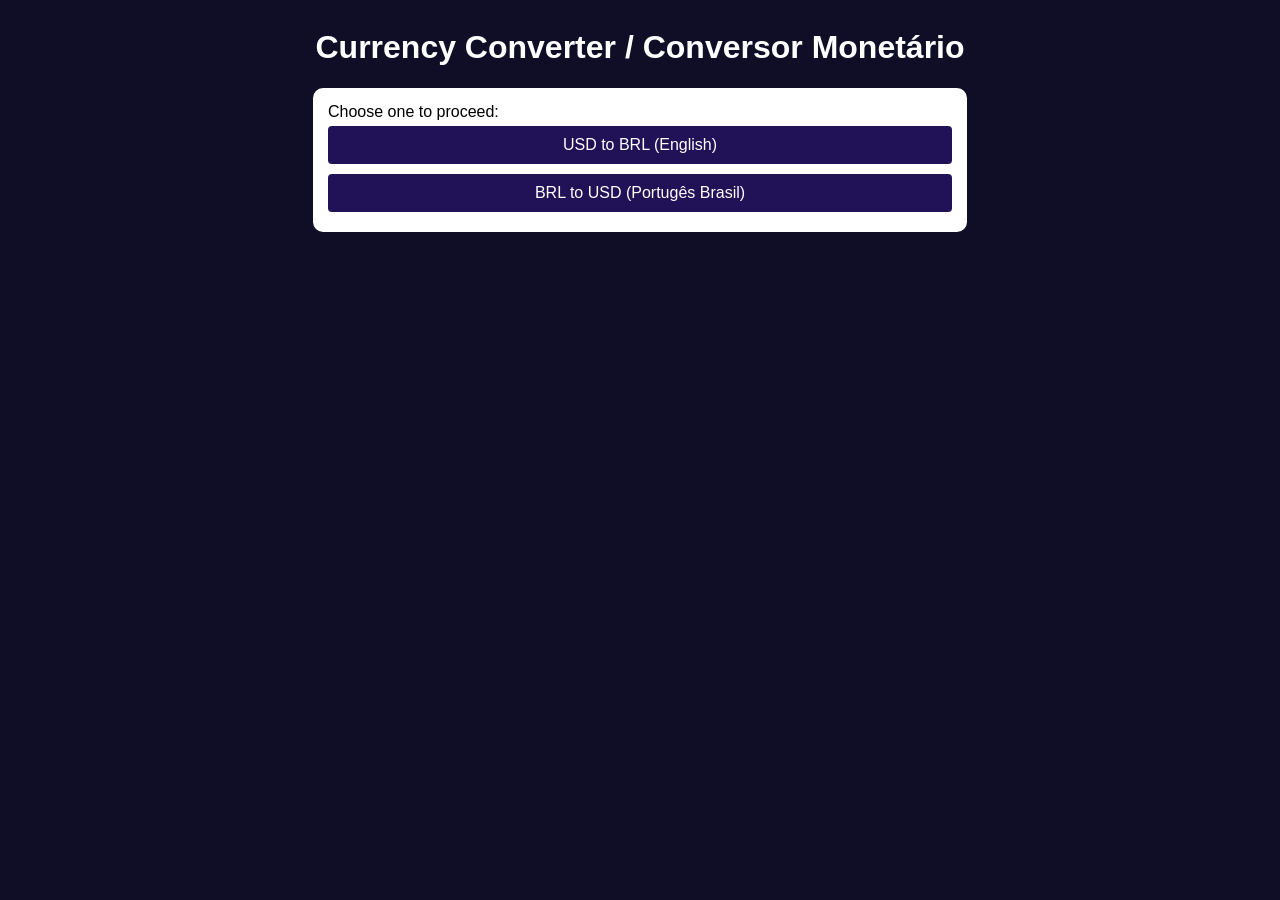
<file: index.html>
<!DOCTYPE html>
<html lang="pt-br">
<head>
    <meta charset="UTF-8">
    <meta name="viewport" content="width=device-width, initial-scale=1.0">
    <title>Currency Converter / Conversor Monetário</title>
    <link rel="stylesheet" href="style.css">
</head>
<body>
    <header>
        <h1><strong>Currency Converter / Conversor Monetário</strong></h1>
    </header>
    <section>
        Choose one to proceed:
    <button onclick="window.location.href='dol.html'">USD to BRL (English)</button>
    <button onclick="window.location.href='real.html'">BRL to USD (Portugês Brasil)</button>
    </section>
</body>
</html>
</file>
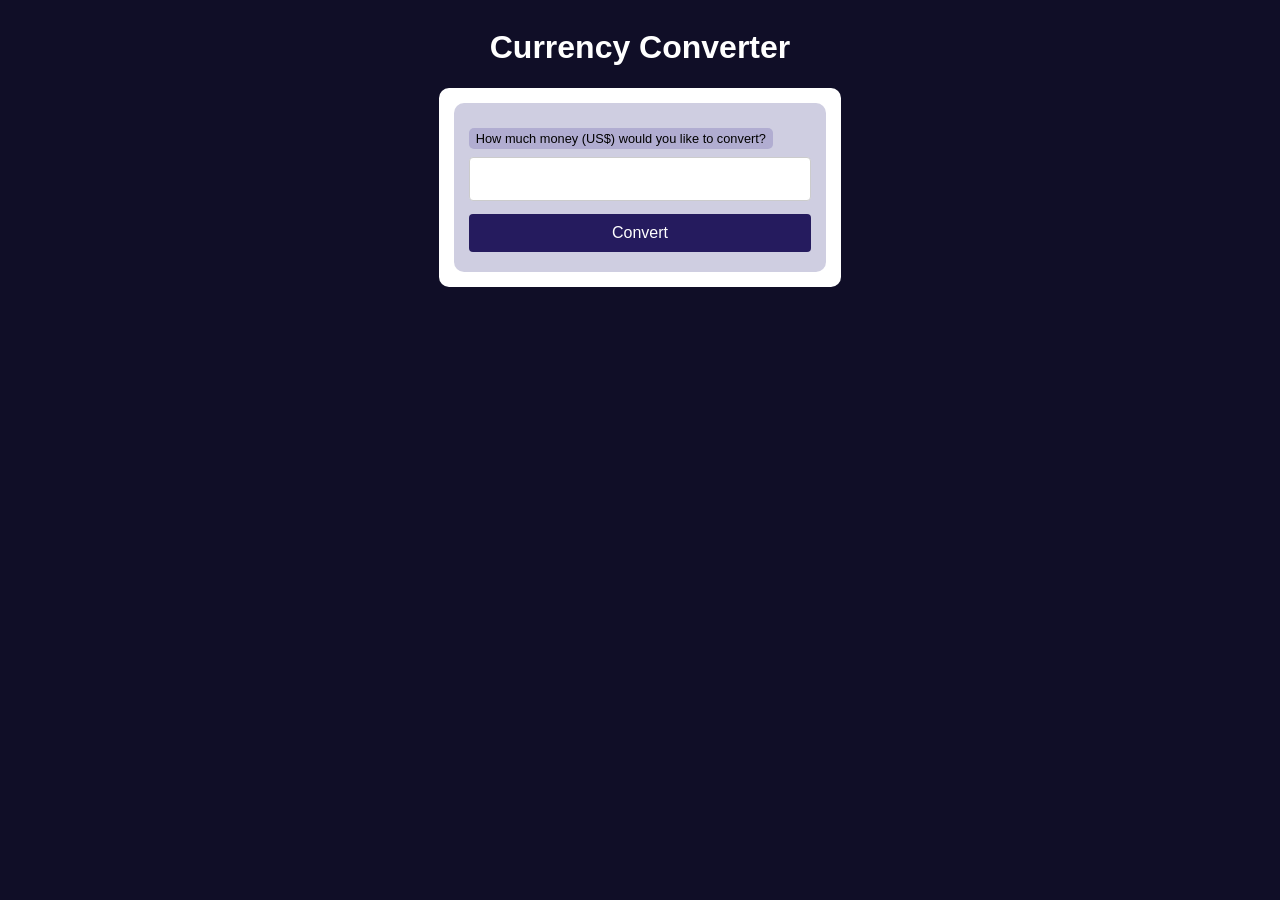
<file: dol.html>
<!DOCTYPE html>
<html lang="pt-br">
<head>
    <meta charset="UTF-8">
    <meta name="viewport" content="width=device-width, initial-scale=1.0">
    <title>Conversor de Moedas</title>
    <link rel="stylesheet" href="style.css">
</head>
<body>
    <header>
        <h1><strong>Currency Converter</strong></h1>
    </header>
    <section><form action="conv.php" method="get">
        <label for="money">How much money (US$) would you like to convert?</label>
        <input type="number" name="money" id="money_id" step="any">
        <input type="submit" value="Convert">
    </form>
</section>
</body>
</html>
</file>
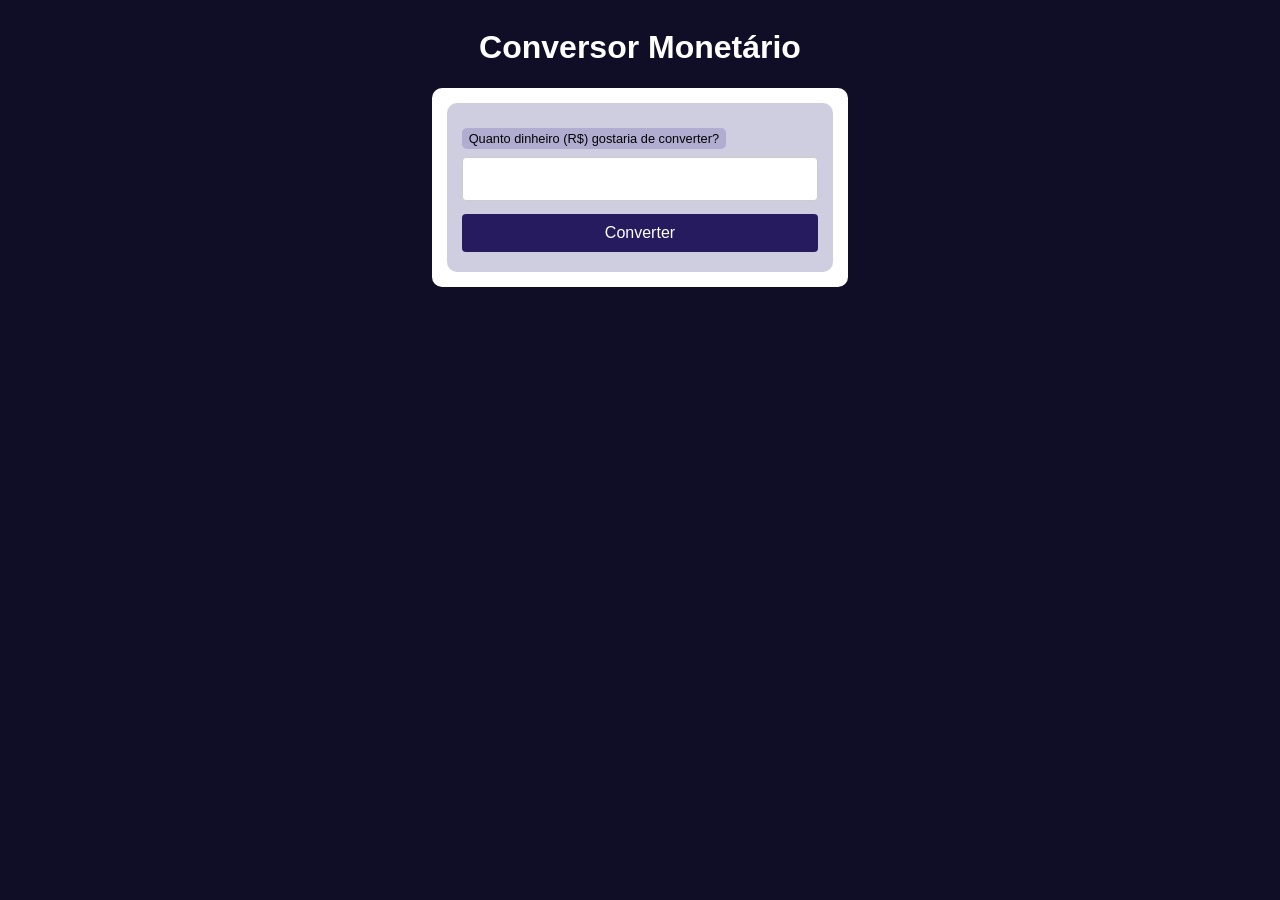
<file: real.html>
<!DOCTYPE html>
<html lang="pt-br">
<head>
    <meta charset="UTF-8">
    <meta name="viewport" content="width=device-width, initial-scale=1.0">
    <title>Conversor de Moedas</title>
    <link rel="stylesheet" href="style.css">
</head>
<body>
    <header>
        <h1><strong>Conversor Monetário</strong></h1>
    </header>
    <section><form action="conv2.php" method="get">
        <label for="dinheiro">Quanto dinheiro (R$) gostaria de converter?</label>
        <input type="number" name="dinheiro" id="dinheiro_id" step="any">
        <input type="submit" value="Converter">
    </form>
    
</section>
</body>
</html>
</file>
<file: style.css>
@charset "UTF-8";

* {
    font-family: sans-serif
}

/* ELEMENTOS DA INTERFACE */

body {
    background-color: #100e27;
    background-repeat: no-repeat;
    background-position: center center;
    background-size: cover;
    background-attachment: fixed;

    display: flex;
    flex-direction: column;
    flex-wrap: nowrap;
    justify-content: center;
    align-items: center;
}

header, main, section, article {
    max-width: 700px;
}

header > h1 {
    color: white;
}

main, section, article {
    background-color: white;
    padding: 15px;
    margin-bottom: 20px;
    border-radius: 10px;
}

footer {
    display: block;
    width: 100vw;
    background-color: #291f6c;
    color: white;
    text-align: center;
    margin-top: auto;
    padding: 5px;
}

p {
    text-align: justify;
    line-height: 1.5em;
}

h2, h3, h4 {
    color: #372991;
    margin: 0 0 10px 0;
}

a {
    color: #15142b;
    background-color: rgba(55, 41, 145, 0.1);
    padding: 0 3px;
    font-weight: 600;
    text-decoration: none;
    border-bottom: .5px dotted #372991;
}

a:hover {
    color: #372991;
    border-bottom: 1px solid #372991;
}

/* TABELAS E LISTAS */

table {
    min-width: 400px;
    border-spacing: 0px;
    border: 0.5px solid #372991;
    margin: 10px auto;
}

table th {
    background-color: #372991;
    color: white;
    padding: 5px;
    text-align: left;
}

table td {
    padding: 5px;
}

table tr {
    background-color: rgba(55, 41, 145, 0.05);
}

table tr:nth-child(odd) {
    background-color: rgba(55, 41, 145, 0.3);
}

table.divisao {
    border: 1px solid white;
}

table.divisao td {
    background-color: white;
    padding: 20px;
    text-align: center;
    font-size: 2.5em;
}

table.divisao  tr:nth-child(1) td:nth-child(2) {
    border-bottom: 3px solid black;
    border-left: 3px solid black;
}

table.divisao tr:nth-child(2) td:nth-child(2) {
    border-left: 3px solid black;
}

table.divisao tr:nth-child(2) td:nth-child(1) {
    text-decoration: underline;
}

ul > li::marker {
    color: #372991;
}

/* ELEMENTOS DE FORMULÁRIO */

form {
    background-color: rgba(17, 11, 104, 0.2);
    padding: 15px;
    border-radius: 10px;
}

form label {
    display: block;
    width: fit-content;
    font-size: 0.8em;
    font-weight: 100;
    background-color: rgba(55, 41, 145, 0.2);
    padding: 3px 7px;
    margin-top: 10px;
    margin-bottom: 0px;
    border-radius: 5px;
}

input[type=text], [type=number], select, input[type=date], input[type=date], input[type=datetime], input[type=email], input[type=month], input[type=password], input[type=range], input[type=tel], input[type=time], input[type=week] {
    width: 100%;
    padding: 12px 20px;
    font-size: 1em;
    margin: 8px 0;
    display: inline-block;
    border: 1px solid #ccc;
    border-radius: 4px;
    box-sizing: border-box;
}
  
input[type=submit] {
    width: 100%;
    background-color: #251b5e;
    font-size: 1em;
    color: white;
    padding: 10px 20px;
    margin: 5px 0;
    border: none;
    border-radius: 4px;
    cursor: pointer;
}
  
input[type=submit]:hover {
    background-color: #231285;
}

input[type=reset] {
    width: 100%;
    background-color: #eb9903;
    font-size: 1em;
    color: white;
    padding: 10px 20px;
    margin: 5px 0;
    border: none;
    border-radius: 4px;
    cursor: pointer;
}

input[type=reset]:hover {
    background-color: #c27013;
}

input[type=button], button {
    width: 100%;
    background-color: #211258;
    font-size: 1em;
    color: white;
    padding: 10px 20px;
    margin: 5px 0;
    border: none;
    border-radius: 4px;
    cursor: pointer;
}

input[type=button]:hover, button:hover {
    background-color: #291f6c;
}

fieldset {
    border: 0.5px dotted #372991;
}

fieldset > legend {
    font-size: 0.8em;
    font-weight: 100;
    background-color: rgba(55, 41, 145, 0.2);
    padding: 3px 7px;
    border-radius: 5px;
}

input[type=radio] + label, input[type=checkbox] + label {
    display: inline-block;
    font-size: 1em;
    background-color: rgba(0, 0, 0, 0);
}
</file>
